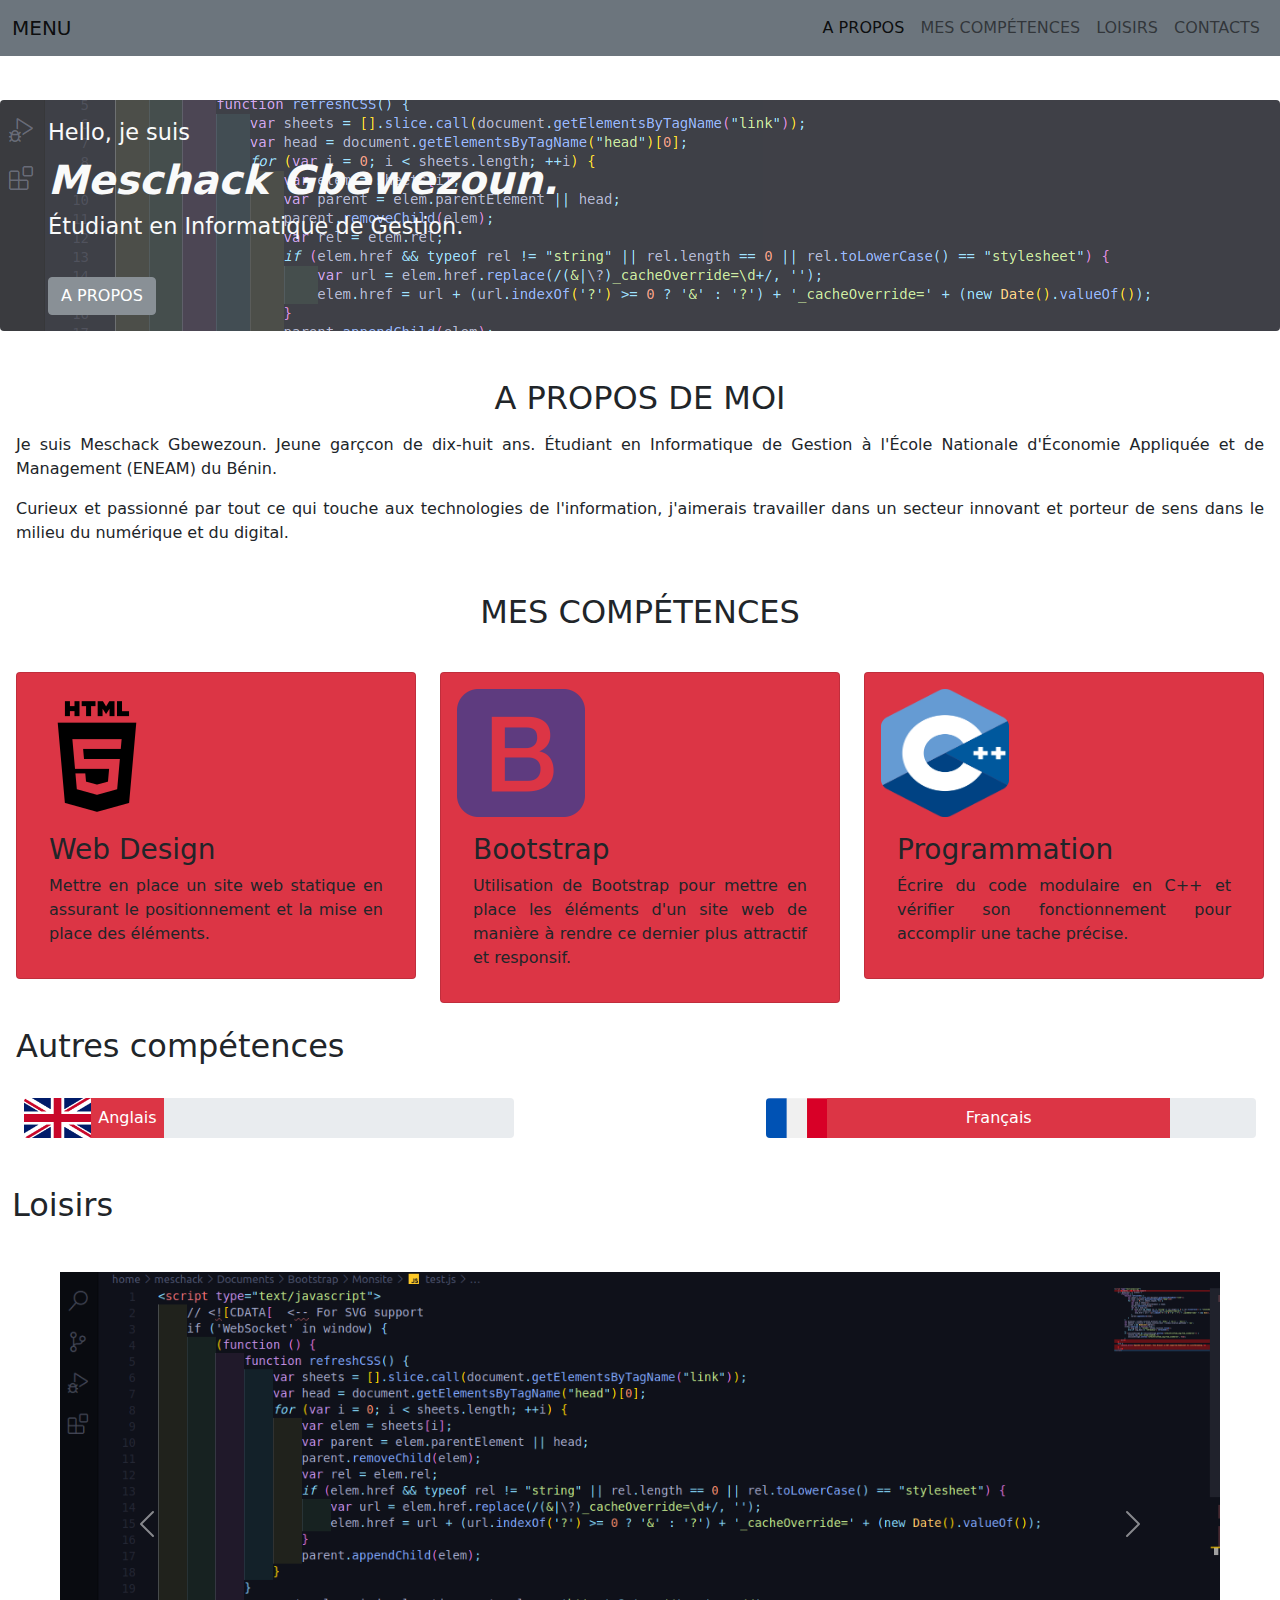
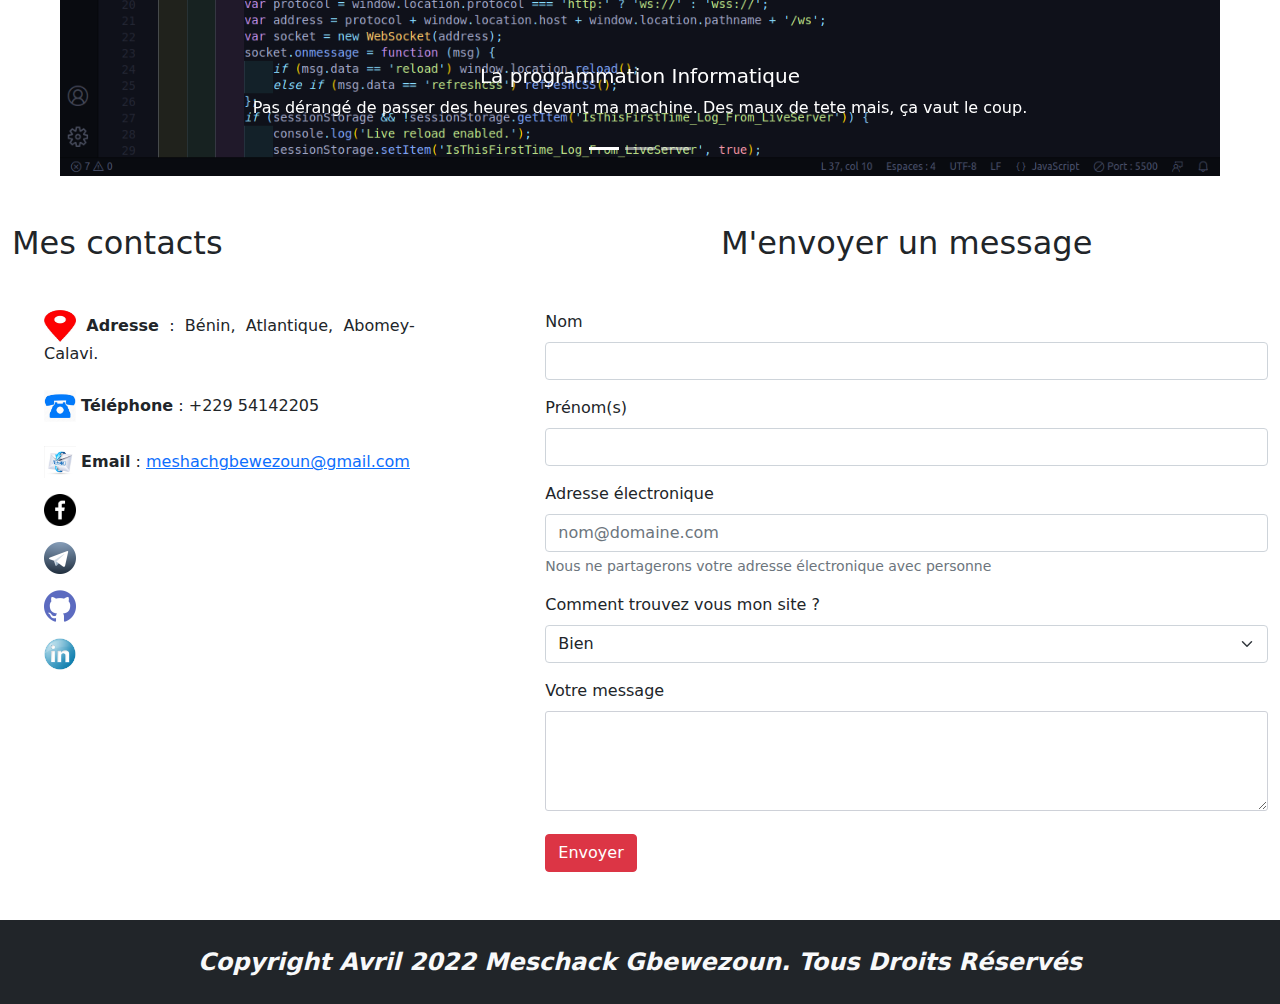
<file: index.html>
<!DOCTYPE html>
<html lang="fr">
    <head>
        <title>Portfolio | Meschack Gbewezoun</title>

        <meta charset="UTF-8" />
        <meta http-equiv="X-UA-Compatible" content="IE=edge" />
        <meta name="viewport" content="width=device-width, initial-scale=1.0" />

        <!-- Bootstrap -->

        <link rel="stylesheet" href="bootstrap.min.css" />

        <!-- CSS -->

        <link rel="stylesheet" href="index.css" />
    </head>

    <body>
        <!-- Menu de navigation -->
        <nav
            class="navbar navbar-expand-md bg-secondary navbar-light fixed-top text-uppercase"
        >
            <div class="container-fluid">
                <a href="" class="navbar-brand">Menu</a>
                <button
                    class="navbar-toggler"
                    type="button"
                    data-bs-toggle="collapse"
                    data-bs-target="#navbarNav"
                    aria-controls="navbarNav"
                    aria-expanded="false"
                    aria-label="Toggle navigation"
                >
                    <span class="navbar-toggler-icon"></span>
                </button>
                <div
                    class="collapse navbar-collapse justify-content-end"
                    id="navbarNav"
                >
                    <ul class="navbar-nav">
                        <li class="nav-item">
                            <a href="#a_propos" class="nav-link active"
                                >A propos</a
                            >
                        </li>
                        <li class="nav-item dropdown">
                            <a href="#competences" class="nav-link"
                                >Mes compétences</a
                            >
                        </li>
                        <li class="nav-item">
                            <a href="#loisirs" class="nav-link">Loisirs</a>
                        </li>
                        <li class="nav-item">
                            <a href="#contacts" class="nav-link">Contacts</a>
                        </li>
                    </ul>
                </div>
            </div>
        </nav>

        <div
            class="container-fluid p-3 rounded-2 text-light px-5"
            id="Body_head"
        >
            Hello, je suis <br />
            <span class="fw-bold fs-1 fst-italic" id="appellation"
                >Meschack Gbewezoun.</span
            ><br />
            Étudiant en Informatique de Gestion.<br /><br />

            <a href="#a_propos" class="btn btn-secondary">A PROPOS</a>
        </div>

        <div class="container-fluid mt-5 px-3" id="a_propos">
            <h2 class="text-center">A PROPOS DE MOI</h2>
            <div>
                <div class="my-3">
                    Je suis Meschack Gbewezoun. Jeune garçcon de dix-huit ans.
                    Étudiant en Informatique de Gestion à l'École Nationale
                    d'Économie Appliquée et de Management (ENEAM) du Bénin.
                </div>
                <div>
                    Curieux et passionné par tout ce qui touche aux technologies
                    de l'information, j'aimerais travailler dans un secteur
                    innovant et porteur de sens dans le milieu du numérique et
                    du digital.
                </div>
            </div>
        </div>

        <!--Compétences - Cartes-->

        <section id="competences">
            <h2 class="text-center mt-5 text-uppercase">Mes compétences</h2>
            <div class="container-fluid p-3" id="competences">
                <div class="row">
                    <div class="col-12 col-sm-6 col-lg-4">
                        <div class="card mt-3 p-3">
                            <img src="html5.png" alt="" />
                            <div class="card-body">
                                <h3 class="card-title">Web Design</h3>
                                <p class="card-text">
                                    Mettre en place un site web statique en
                                    assurant le positionnement et la mise en
                                    place des éléments.
                                </p>
                            </div>
                        </div>
                    </div>
                    <div class="col-12 col-sm-6 col-lg-4">
                        <div class="card mt-3 p-3">
                            <img
                                src="bootstrap.png"
                                alt=""
                                class="card-img-top"
                            />
                            <div class="card-body">
                                <h3 class="card-title">Bootstrap</h3>
                                <p class="card-text">
                                    Utilisation de Bootstrap pour mettre en
                                    place les éléments d'un site web de manière
                                    à rendre ce dernier plus attractif et
                                    responsif.
                                </p>
                            </div>
                        </div>
                    </div>
                    <div class="col-12 col-sm-12 col-lg-4">
                        <div class="card mt-3 p-3">
                            <img
                                src="cpp.png"
                                alt=""
                                class="card-img-top"
                            />
                            <div class="card-body">
                                <h3 class="card-title">Programmation</h3>
                                <p class="card-text">
                                    Écrire du code modulaire en C++ et vérifier
                                    son fonctionnement pour accomplir une tache
                                    précise.
                                </p>
                            </div>
                        </div>
                    </div>
                </div>

                <!--Compétences linguistiques - Barre de progression-->

                <div class="container-fluid p-0 my-4">
                    <h2 class="my-4">Autres compétences</h2>
                    <div class="row">
                        <div class="col-12 col-lg-5">
                            <div class="progress m-2">
                                <img
                                    src="Flag_of_the_United_Kingdom_(3-5).svg.png"
                                    alt=""
                                    class="mr-3"
                                />
                                <div
                                    class="progress-bar w-15 bg-danger border-2"
                                    role="progressbar"
                                    aria-valuenow="15"
                                    aria-valuemin="0"
                                    aria-valuemax="100"
                                >
                                    <span class="progress-text">Anglais</span>
                                </div>
                            </div>
                        </div>
                        <div class="col-12 col-lg-5 offset-lg-2">
                            <div class="progress m-2">
                                <img
                                    src="francetn_.png"
                                    alt=""
                                    class="mr-3"
                                />
                                <div
                                    class="progress-bar w-70 bg-danger border-2"
                                    role="progressbar"
                                    aria-valuenow="70"
                                    aria-valuemin="0"
                                    aria-valuemax="100"
                                >
                                    <span class="progress-text">Français</span>
                                </div>
                            </div>
                        </div>
                    </div>
                </div>
            </div>
        </section>

        <!--Carrousel-->

        <section id="loisirs">
            <div class="container-fluid">
                <h2 class="">Loisirs</h2>
                <div
                    id="carouselExampleCaptions"
                    class="carousel slide m-5"
                    data-bs-ride="carousel"
                >
                    <div class="carousel-indicators">
                        <button
                            type="button"
                            data-bs-target="#carouselExampleCaptions"
                            data-bs-slide-to="0"
                            class="active"
                            aria-current="true"
                            aria-label="Slide 1"
                        ></button>
                        <button
                            type="button"
                            data-bs-target="#carouselExampleCaptions"
                            data-bs-slide-to="1"
                            aria-label="Slide 2"
                        ></button>
                        <button
                            type="button"
                            data-bs-target="#carouselExampleCaptions"
                            data-bs-slide-to="2"
                            aria-label="Slide 3"
                        ></button>
                    </div>
                    <div class="carousel-inner">
                        <div
                            class="carousel-item active"
                            data-bs-interval="5000"
                        >
                            <img
                                src="prog.png"
                                class="d-block w-100"
                                alt="..."
                            />
                            <div class="carousel-caption d-none d-md-block">
                                <h5>La programmation Informatique</h5>
                                <p>
                                    Pas dérangé de passer des heures devant ma
                                    machine. Des maux de tete mais, ça vaut le
                                    coup.
                                </p>
                            </div>
                        </div>
                        <div class="carousel-item" data-bs-interval="5000">
                            <img
                                src="promenade.jpg"
                                class="d-block w-100"
                                alt="..."
                            />
                            <div class="carousel-caption d-none d-md-block">
                                <h5>La promenade</h5>
                                <p>
                                    Some representative placeholder content for
                                    the second slide.
                                </p>
                            </div>
                        </div>
                        <div class="carousel-item" data-bs-interval="5000">
                            <img
                                src="manette.jpg"
                                class="d-block w-100"
                                alt="..."
                            />
                            <div class="carousel-caption d-none d-md-block text-black">
                                <h5>Les jeux vidéo</h5>
                                <p>
                                    Some representative placeholder content for
                                    the third slide.
                                </p>
                            </div>
                        </div>
                    </div>
                    <button
                        class="carousel-control-prev"
                        type="button"
                        data-bs-target="#carouselExampleCaptions"
                        data-bs-slide="prev"
                    >
                        <span
                            class="carousel-control-prev-icon"
                            aria-hidden="true"
                        ></span>
                        <span class="visually-hidden">Previous</span>
                    </button>
                    <button
                        class="carousel-control-next"
                        type="button"
                        data-bs-target="#carouselExampleCaptions"
                        data-bs-slide="next"
                    >
                        <span
                            class="carousel-control-next-icon"
                            aria-hidden="true"
                        ></span>
                        <span class="visually-hidden">Next</span>
                    </button>
                </div>
            </div>
        </section>
        <footer>
            <div class="container-fluid my-5">
                <div class="row">
                    <div class="col-12 container col-lg-4" id="contacts">
                        <h2 class="text-start mb-5">Mes contacts</h2>
                        <ul>
                            <li>
                                <img src="localisation.jpg" alt="" />
                                <span class="fw-bold">Adresse</span> : Bénin,
                                Atlantique, Abomey-Calavi.
                            </li>
                            <br />
                            <li>
                                <img src="telephone.jpg" alt="" />
                                <span class="fw-bold">Téléphone</span> : +229
                                54142205
                            </li>
                            <br />
                            <li>
                                <img src="email.jpg" alt="" />
                                <span class="fw-bold">Email</span> :
                                <a href="mailto:meshachgbewezoun@gmail.com"
                                    >meshachgbewezoun@gmail.com</a
                                >
                            </li>
                        </ul>
                        <ul>
                            <li>
                                <a
                                    href="https://free.facebook.com/meschack.gbz"
                                    target="_blank"
                                >
                                    <img
                                        src="Facebook.png"
                                        alt="logo_facebook"
                                    />
                                </a>
                            </li>
                            <li class="mt-3">
                                <a href="t.me/meschack_gbz">
                                    <img
                                        src="telegram.png"
                                        alt="logo_telegram"
                                    />
                                </a>
                            </li>
                            <li class="mt-3">
                                <a href="https://github.com/Meschack">
                                    <img
                                        src="github.png"
                                        alt="logo_github"
                                    />
                                </a>
                            </li>
                            <li class="mt-3">
                                <a href="">
                                    <img
                                        src="linkedin.jpg"
                                        alt="logo_linkedin"
                                    />
                                </a>
                            </li>
                        </ul>
                    </div>

                    <!--Zone de formulaire-->
                    <div class="col-12 container col-lg-7 offset-lg-1">
                        <h2 class="text-start text-lg-center my-5 mt-lg-0">
                            M'envoyer un message
                        </h2>
                        <form action="">
                            <div class="mb-3">
                                <label for="inputNom" class="form-label"
                                    >Nom</label
                                ><input
                                    type="text"
                                    class="form-control text-uppercase"
                                    id="inputNom"
                                />
                            </div>
                            <div class="mb-3">
                                <label for="inputPrenom" class="form-label"
                                    >Prénom(s)</label
                                ><input
                                    type="text"
                                    class="form-control text-capitalize"
                                    id="inputPrenom"
                                />
                            </div>
                            <div class="mb-3">
                                <label for="inputEmail" class="form-label"
                                    >Adresse électronique</label
                                ><input
                                    type="email"
                                    class="form-control"
                                    id="inputEmail"
                                    aria-describedby="emailHelp"
                                    placeholder="nom@domaine.com"
                                />
                                <div class="form-text mb-3" id="emailHelp">
                                    Nous ne partagerons votre adresse
                                    électronique avec personne
                                </div>
                            </div>
                            <div class="mb-3">
                                <label for="selectImpression" class="form-label"
                                    >Comment trouvez vous mon site ?</label
                                >

                                <select
                                    class="form-select"
                                    id="selectImpression"
                                >
                                    <option>Très mal fait</option>
                                    <option>Pas assez bien fait</option>
                                    <option>Assez-bien</option>
                                    <option selected>Bien</option>
                                    <option>Génial</option>
                                    <option>Génialissime</option>
                                </select>
                            </div>
                            <div class="mb-3">
                                <label for="inputMessage" class="form-label"
                                    >Votre message</label
                                ><br />
                                <textarea
                                    name="inputMessage"
                                    id="inputMessage"
                                    cols="30"
                                    rows="10"
                                ></textarea>
                            </div>
                            <button type="submit" class="btn btn-danger">
                                Envoyer
                            </button>
                        </form>
                    </div>
                </div>
            </div>
            <div
                class="fw-bold fst-italic py-4 text-center text-capitalize fs-4 bg-dark text-light"
            >
                Copyright Avril 2022 Meschack Gbewezoun. Tous droits réservés
            </div>
        </footer>

        <script src="bootstrap.bundle.min.js"></script>
    </body>
</html>
</file>
<file: index.css>
#Body_head
{
    margin-top: 100px;
    font-size: 1.4em;
    background: url(prog.png) fixed no-repeat;
    opacity: 0.8;
}
div
{
    text-align: justify;
}
.card
{
    background-color: #dc3545;
}
.card img
{
    width: 128px;
    height: 128px;
}
footer ul li
{
    list-style-type: none;
}
footer ul li img
{
    width: 32px;
    height: 32px;
}
#contacts
{
    vertical-align: middle;
}
textarea
{
    height: 100px;
    width: 100%;
    border-radius: 3px;
    border-color: rgb(206, 209, 216);
}
textarea:focus
{
    color: #212529;
    border-color: #d6cacb;
    outline: 0;
    box-shadow: 0 0 0 0.25rem rgba(13, 110, 253, 0.25);
}
.w-70
{
    width: 70% !important;
}
.w-15
{
    width: 15% !important;
}
.progress-text
{
    font-size: 1rem;
}
.progress
{
    height: 40px;
}
</file>
